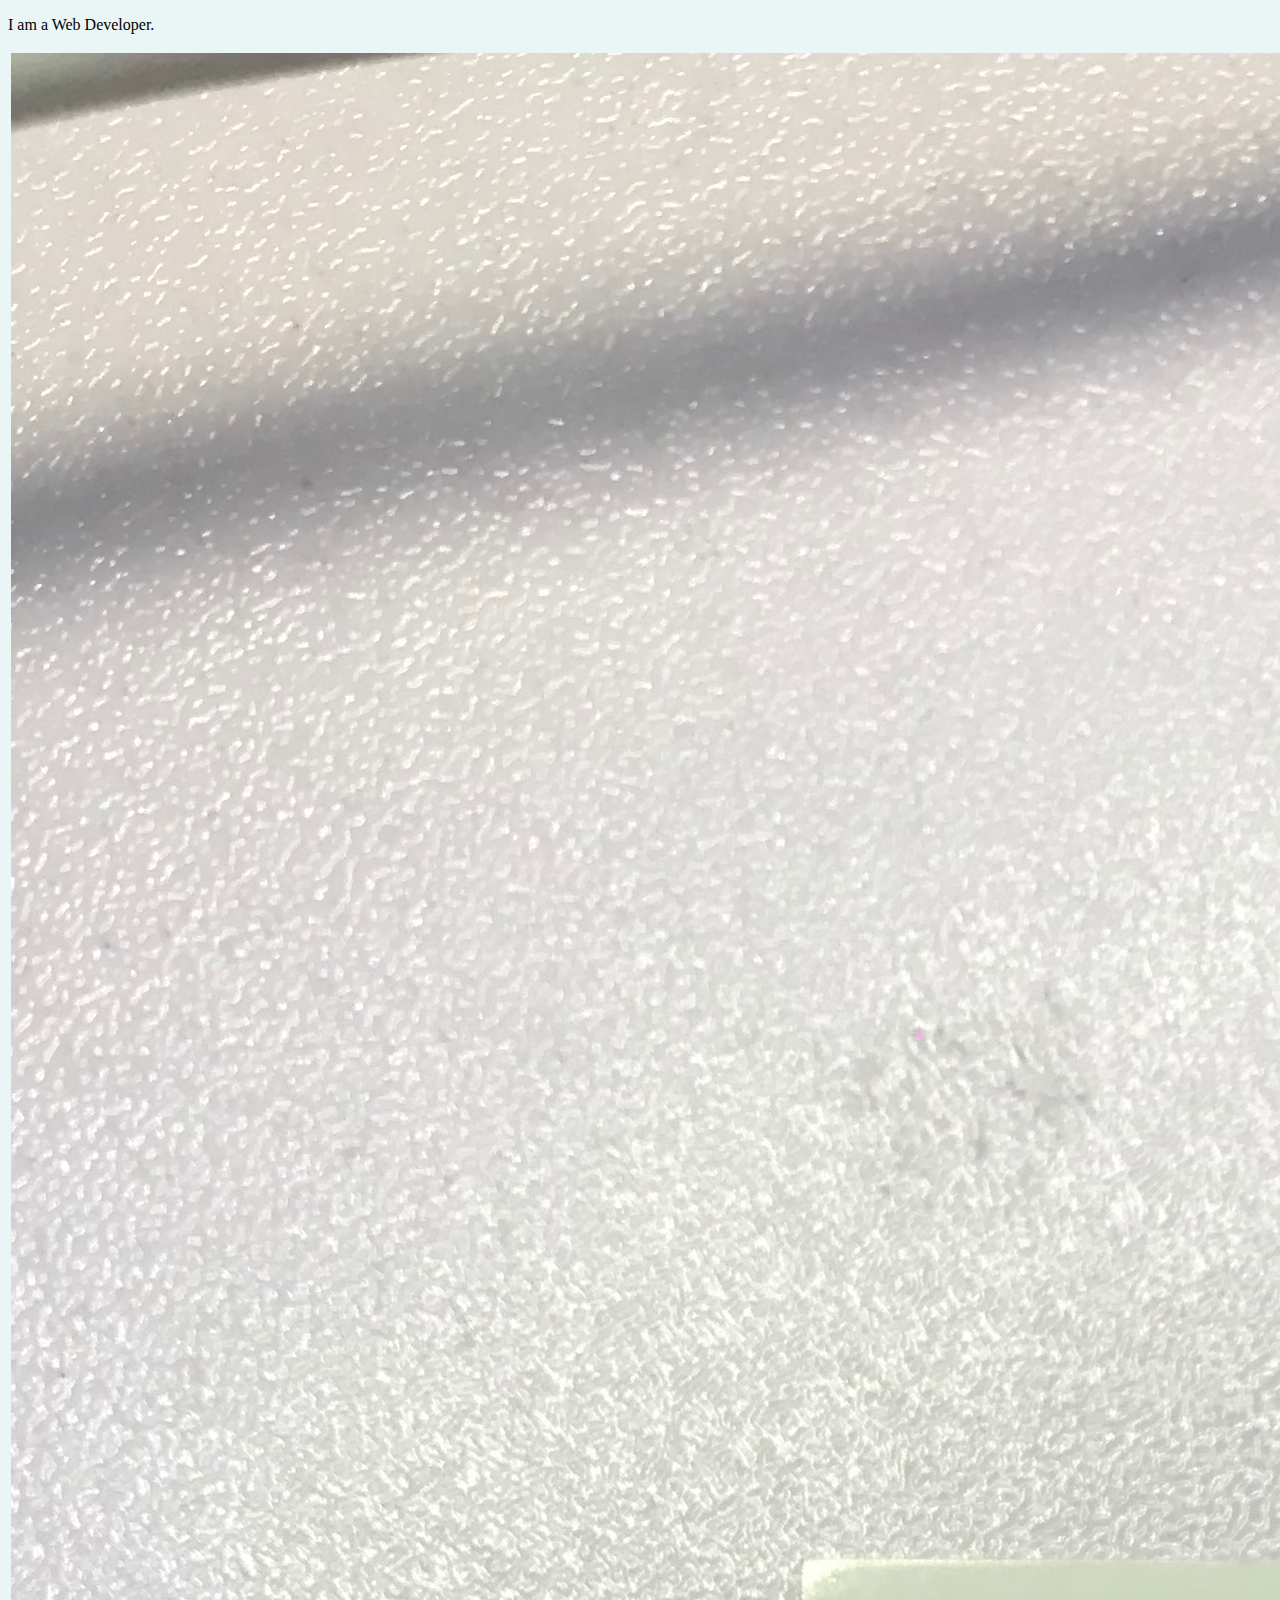
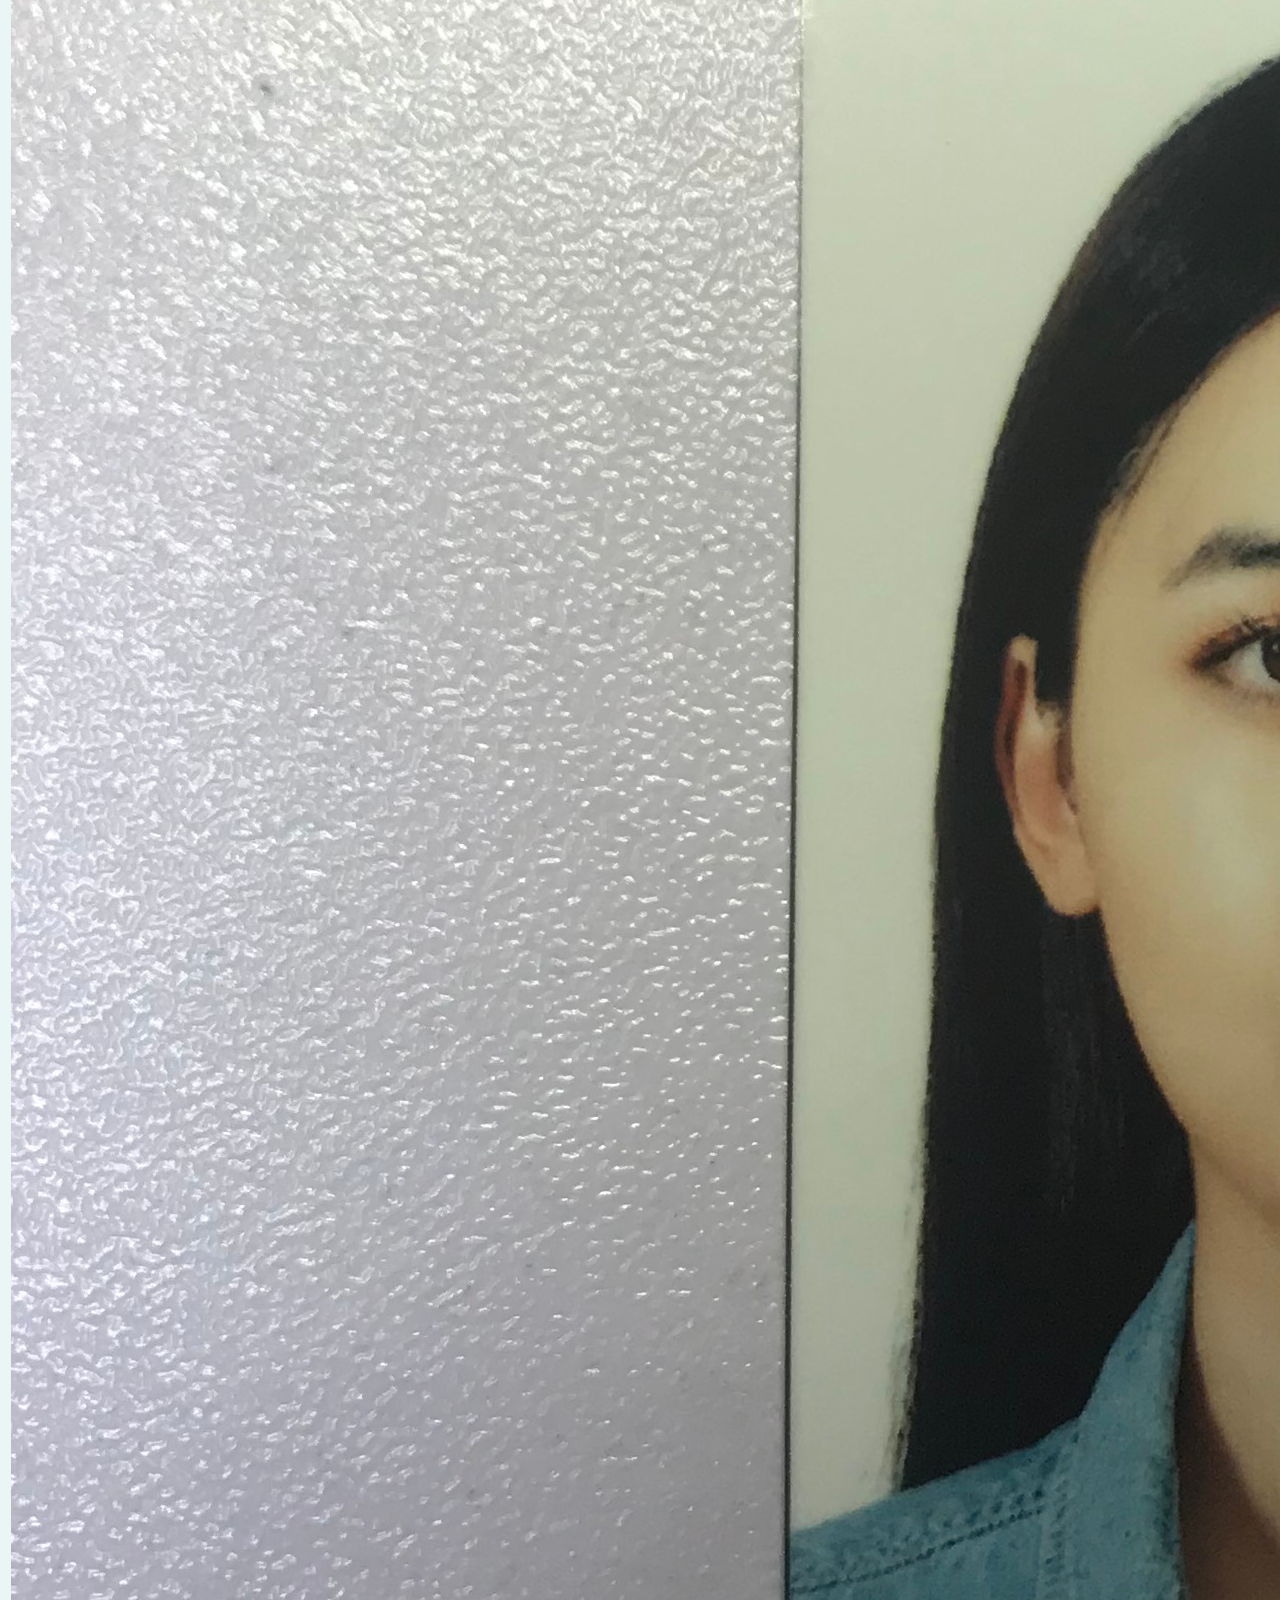
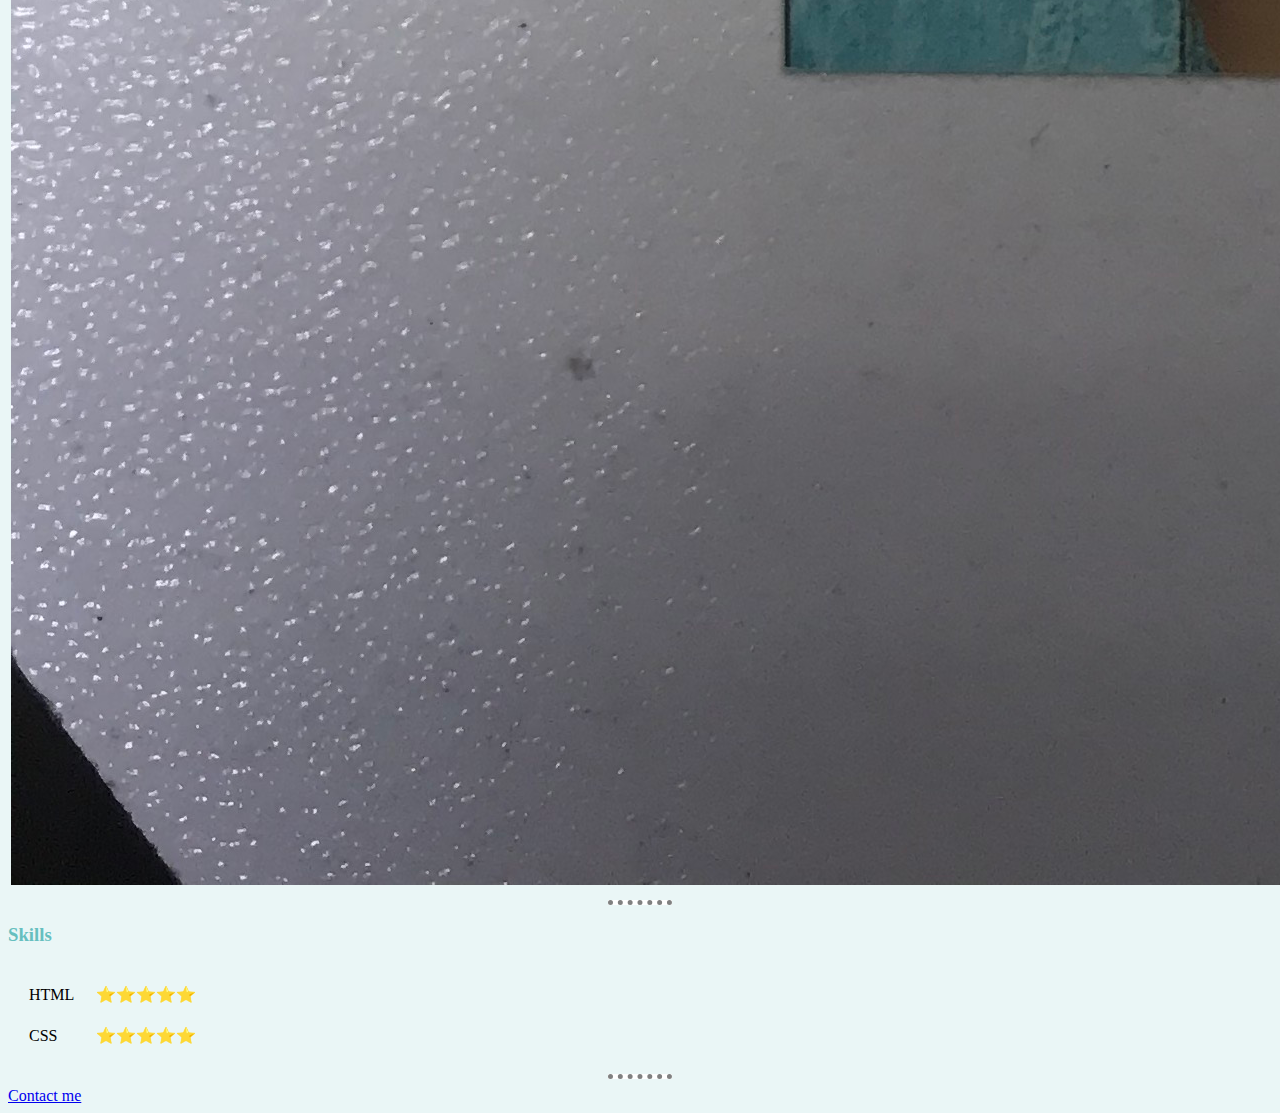
<file: HTML - Personal Site/index.html>
<!DOCTYPE html>
<html>
  <head>
    <meta charset="utf-8">
    <title>🖤Kristina's Personal Site🖤</title>
    <link rel="stylesheet" href="css/styles.css">
    <link rel="icon" href="favicon.ico">
  </head>

  <body>
    <table>
      <tr>
        <td><img src="IMG_4650.JPG" alt="kristina profile picture"></td>
        <td><h1>Kristina Sharaborina</h1></td>
        <p>I am a Web Developer.</p>
      </tr>
    </table>
    <hr>
    <h3>Skills</h3>
      <table cellspacing="20">
        <tr>
          <td>HTML</td>
          <td>⭐️⭐️⭐️⭐️⭐️</td>
        </tr>
        <tr>
          <td>CSS</td>
          <td>⭐️⭐️⭐️⭐️⭐️</td>
        </tr>
      </table>
    <hr>
    <a href="contact-me.html">Contact me</a>
  </body>
</html>
</file>
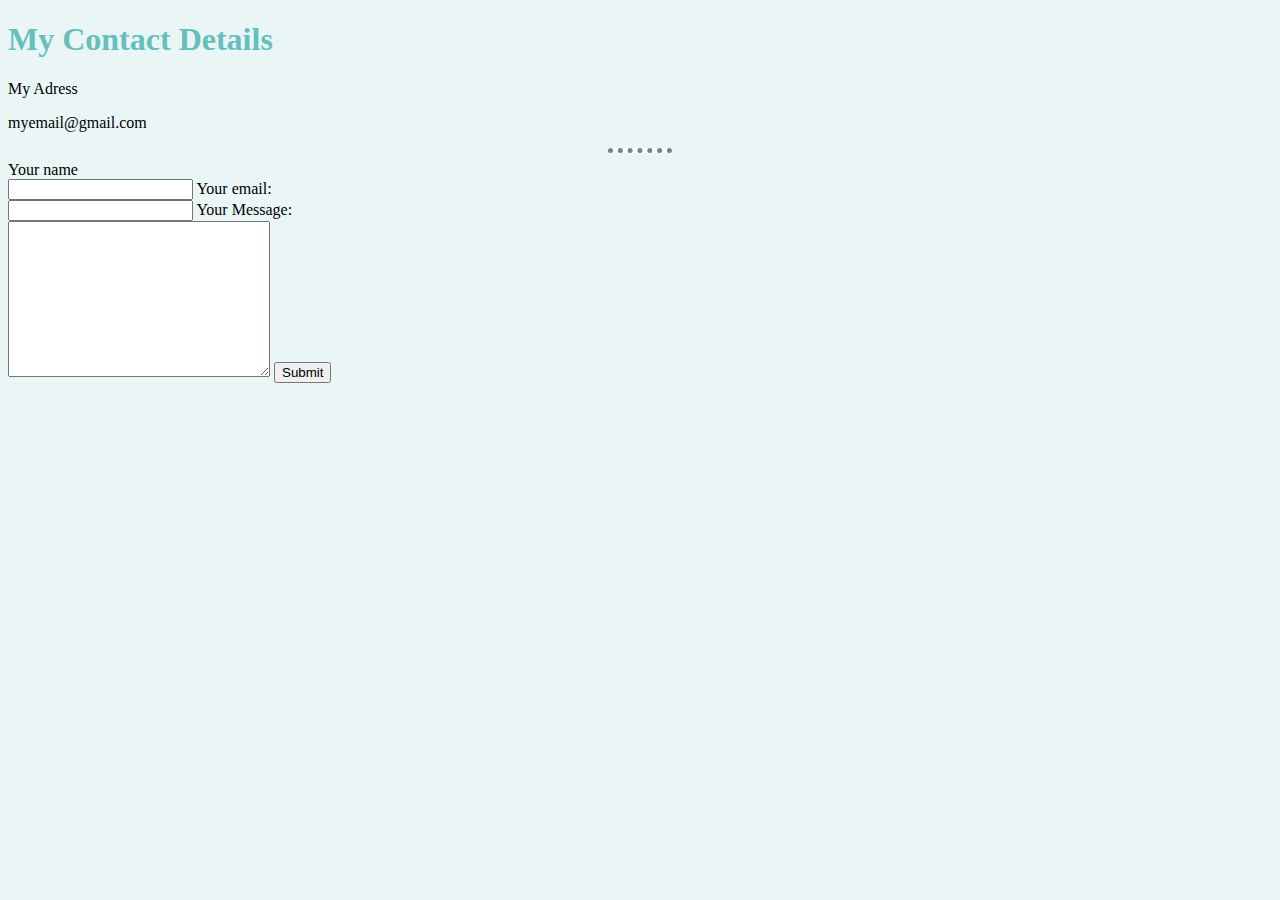
<file: HTML - Personal Site/contact-me.html>
<!DOCTYPE HTML>
<html>
  <head>
    <meta charset="utf-8">
    <title>Contact me</title>
    <link rel="stylesheet" href="css/styles.css">
  </head>
  <body>
    <h1>My Contact Details</h1>
    <p>My Adress</p>
    <p>myemail@gmail.com</p>
    <hr>
    <form action="mailto:christinash0214@gmail.com" method="post" enctype="text/plain ">
      <label for="">Your name</label><br>
      <input type="text" name="yourName" value="">
      <label for="">Your email:</label><br>
      <input type="email" name="yourEmail" value="">
      <label for="">Your Message:</label><br>
      <textarea name="yourMessage" id="" cols="30" rows="10"></textarea>
      <input type="submit" name="">
    </form>
  </body>
</html>
</file>
<file: HTML - Personal Site/css/styles.css>
body {
  background-color: #EAF6F6;
}

hr {
  background-color: white;
  border-style: none;
  border-top-style: dotted;
  width: 5%;
  border-color: grey;
  border-width: 5px;
}

h1 {
  color: #66BFBF;
}

h3 {
  color: #66BFBF;
}
</file>
